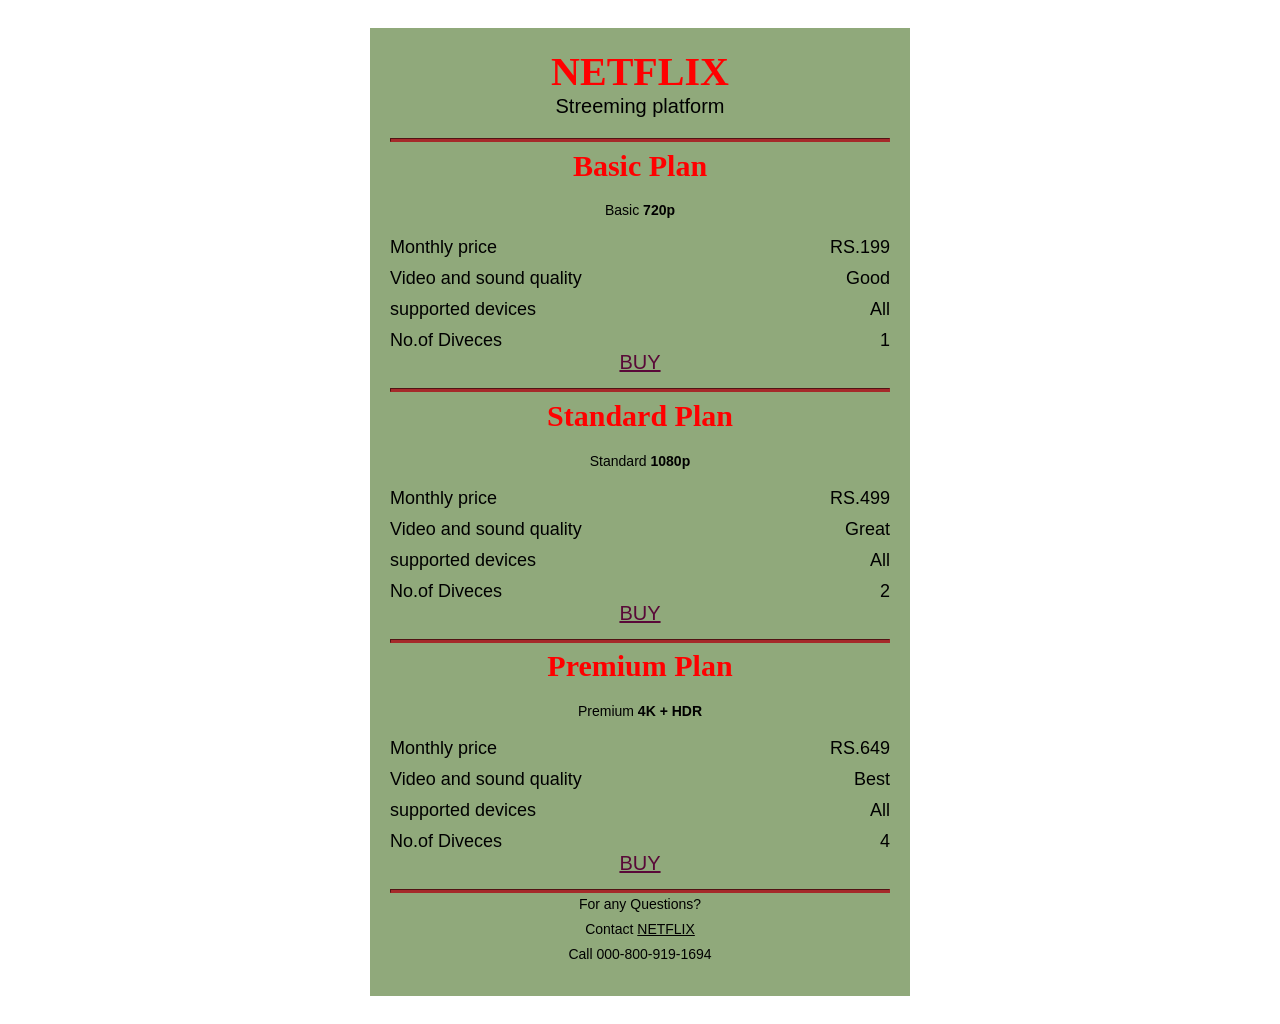
<file: index.html>
<!DOCTYPE html>
<html lang="en">
  <head>
    <meta charset="utf-8" />
    <meta name="viewport" content="width=device-width, initial-scale=1.0" />
    <title>NETFLIX PLANS</title>
    <link href="styles.css" rel="stylesheet"/>
  </head>
  <body>
    <div class="menu">
      <main>
        <h1>NETFLIX</h1>
        <p class="streeming">Streeming platform</p>
        <hr>
        <section>
          <h2>Basic Plan</h2>
          <p>Basic <b>720p</b></p>
          <article class="item">
          <p class="one">Monthly price</p><p class="two">RS.199</p>
          </article>
          <article class="item">
          <p class="one">Video and sound quality</p><p class="two">Good</p>
          </article>
          <article class="item">
          <p class="one">supported devices</p><p class="two">All</p>
          </article>
          <article class="item">
          <p class="one">No.of Diveces</p><P class="two">1</P>
          </article>
          <p><a class="buy" href="https://www.netflix.com/signup/planform">BUY</a></p>
        </section>
        <hr>
        <section>
          <h2>Standard Plan</h2>
          <p>Standard <b>1080p</b></p>
          <article class="item">
          <p class="one">Monthly price</p><p class="two">RS.499</p>
          </article>
          <article class="item">
          <p class="one">Video and sound quality</p><p class="two">Great</p>
          </article>
          <article class="item">
          <p class="one">supported devices</p><p class="two">All</p>
          </article>
          <article class="item">
          <p class="one">No.of Diveces</p><P class="two">2</P>
          </article>
          <p><a class="buy" href="https://www.netflix.com/signup/planform">BUY</a></p>
        </section>
        <hr>
        <section>
          <h2>Premium Plan</h2>
          <p>Premium <b>4K + HDR</b></p>
          <article class="item">
          <p class="one">Monthly price</p><p class="two">RS.649</p>
          </article>
          <article class="item">
          <p class="one">Video and sound quality</p><p class="two">Best</p>
          </article>
          <article class="item">
          <p class="one">supported devices</p><p class="two">All</p>
          </article>
          <article class="item">
          <p class="one">No.of Diveces</p><P class="two">4</P>
          </article>
          <p ><a class="buy" href="https://www.netflix.com/signup/planform">BUY</a></p>
        </section>
        <hr>
      </main>
      <footer>
        <P>For any Questions?</P>
        <p>Contact <a href="https://www.netflix.com/in/" target="_blank">NETFLIX</a></p>
        <p>Call 000-800-919-1694</p>
      </footer>
    </div>
  </body>
</html>
</file>
<file: styles.css>
body {
  background-color: white;
  font-family: sans-serif;  
  padding: 20px;
  font-size: 15px;
}

h1 {
  font-size: 40px;
  margin-top: 0;
  margin-bottom: 5px;
  color: rgb(255, 0, 0);
}

h2 {
  font-size: 30px;
  color: rgb(255, 0, 0);
  margin-top: -1px;
}
p{
  margin-top: -5px;
  font-size: 14px;
}

.streeming {
  font-size: 20px;
  margin-top: -5px;
}

h1, h2, p {
  text-align: center;
}

.menu {
  width: 80%;
  background-color: rgb(144, 169, 123);
  margin-left: auto;
  margin-right: auto;
  padding: 20px;
  max-width: 500px;
}

hr {
  height: 2px;
  background-color: brown;
  border-color: brown;
}

h1, h2 {
  font-family: serif;
}

.item p {
  display: inline-block;
  margin-top: 5px;
  margin-bottom: 5px;
  font-size: 18px;
}

.one{
  text-align: left;
  width: 75%;
}

.two {
  text-align: right;
  width: 25%;
}
.buy{
  font-size: 20px;
  color: rgb(89, 9, 56);
}
.buy:visited{
color: rgb(98, 7, 75);
}
.buy:hover{
  color: rgb(237, 5, 86);
}
/* FOOTER */

footer {
  font-size: 14px;
}


a {
  color: black;
}

a:visited {
  color: black;
}

a:hover {
  color: brown;
}

a:active {
  color: brown;
}
</file>
